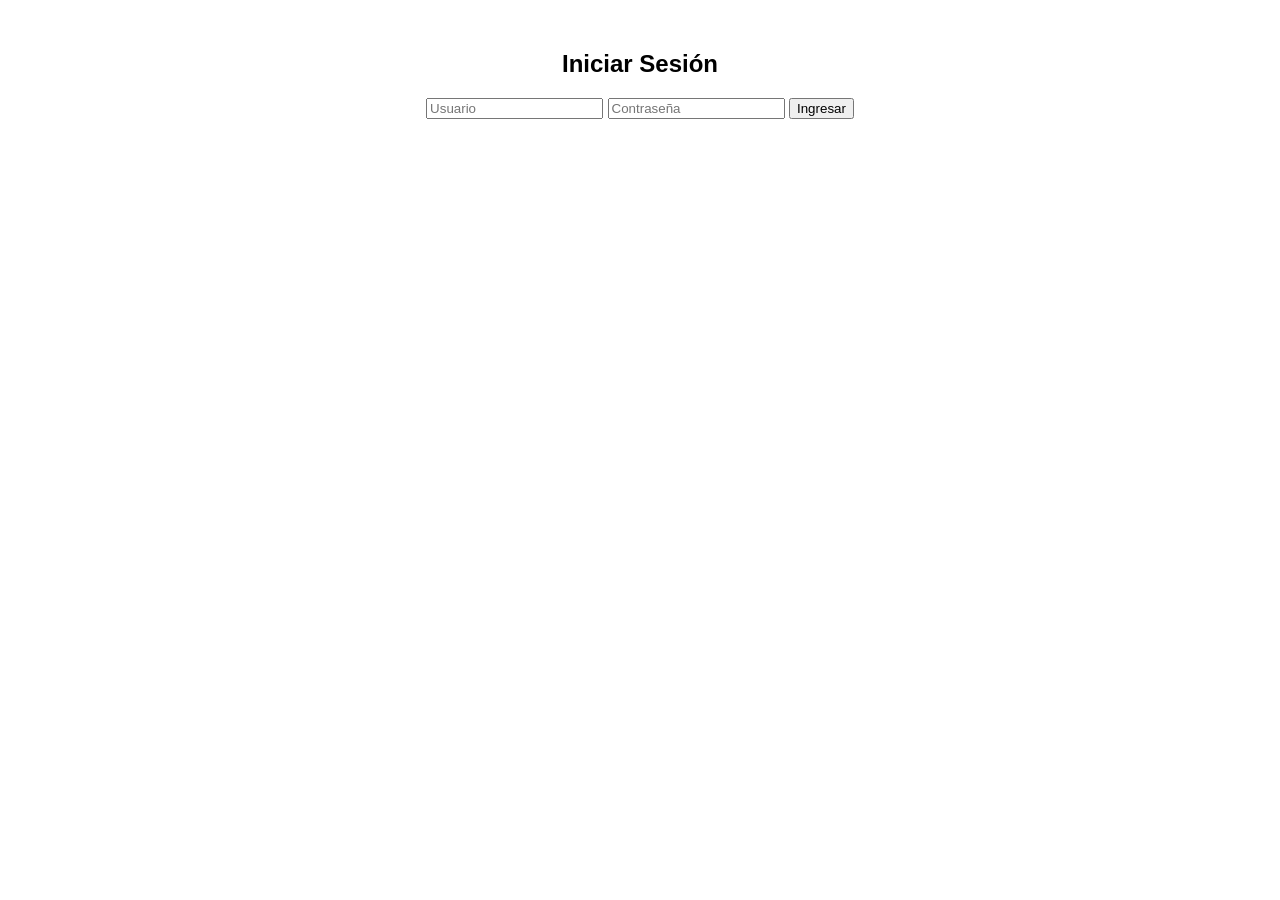
<file: index.html>
<!DOCTYPE html>
<html lang="es">
<head>
    <meta charset="UTF-8">
    <meta name="viewport" content="width=device-width, initial-scale=1.0">
    <title>CRUD con Log</title>
    <style>
        body {
            font-family: Arial, sans-serif;
            text-align: center;
        }
        table {
            width: 60%;
            margin: 20px auto;
            border-collapse: collapse;
        }
        th, td {
            border: 1px solid black;
            padding: 10px;
        }
        .log {
            margin-top: 20px;
            text-align: left;
            width: 60%;
            margin-left: auto;
            margin-right: auto;
            background: #f4f4f4;
            padding: 10px;
            border: 1px solid #ccc;
            display: none;
        }
        .login-container {
            margin-top: 50px;
        }
    </style>
</head>
<body>
    <div id="login-container" class="login-container">
        <h2>Iniciar Sesión</h2>
        <input type="text" id="username" placeholder="Usuario">
        <input type="password" id="password" placeholder="Contraseña">
        <button onclick="login()">Ingresar</button>
    </div>

    <div id="crud-container" style="display: none;">
        <h2>Gestión de Contactos</h2>
        <input type="text" id="name" placeholder="Nombre">
        <input type="text" id="phone" placeholder="Teléfono">
        <button onclick="addEntry()">Agregar</button>
        <br><br>
        <input type="text" id="search" placeholder="Buscar..." oninput="searchEntries()">
        <table>
            <thead>
                <tr>
                    <th>Nombre</th>
                    <th>Teléfono</th>
                    <th>Acciones</th>
                </tr>
            </thead>
            <tbody id="table-body"></tbody>
        </table>
        <button onclick="toggleLog()">Ver Log</button>
        <div class="log" id="log"></div>
    </div>
    
    <script>
        let logArray = [];
        const validUser = "admin";
        const validPass = "1234";

        function login() {
            let username = document.getElementById("username").value;
            let password = document.getElementById("password").value;
            if (username === validUser && password === validPass) {
                document.getElementById("login-container").style.display = "none";
                document.getElementById("crud-container").style.display = "block";
            } else {
                alert("Usuario o contraseña incorrectos");
            }
        }

        function logAction(action) {
            logArray.push(action);
            document.getElementById("log").innerHTML = logArray.join('<br>');
        }

        function toggleLog() {
            let logDiv = document.getElementById("log");
            logDiv.style.display = logDiv.style.display === "none" ? "block" : "none";
        }

        function addEntry() {
            let name = document.getElementById("name").value;
            let phone = document.getElementById("phone").value;
            if (name && phone) {
                let table = document.getElementById("table-body");
                let row = table.insertRow();
                row.insertCell(0).innerText = name;
                row.insertCell(1).innerText = phone;
                let actions = row.insertCell(2);
                actions.innerHTML = '<button onclick="editEntry(this)">Editar</button> <button onclick="deleteEntry(this)">Eliminar</button>';
                logAction(`Agregado: ${name}, ${phone}`);
                document.getElementById("name").value = "";
                document.getElementById("phone").value = "";
            }
        }

        function deleteEntry(btn) {
            let row = btn.parentNode.parentNode;
            let name = row.cells[0].innerText;
            let phone = row.cells[1].innerText;
            row.remove();
            logAction(`Eliminado: ${name}, ${phone}`);
        }

        function editEntry(btn) {
            let row = btn.parentNode.parentNode;
            let name = prompt("Editar Nombre", row.cells[0].innerText);
            let phone = prompt("Editar Teléfono", row.cells[1].innerText);
            if (name && phone) {
                logAction(`Editado: ${row.cells[0].innerText} -> ${name}, ${row.cells[1].innerText} -> ${phone}`);
                row.cells[0].innerText = name;
                row.cells[1].innerText = phone;
            }
        }

        function searchEntries() {
            let filter = document.getElementById("search").value.toLowerCase();
            let rows = document.querySelectorAll("#table-body tr");
            rows.forEach(row => {
                let name = row.cells[0].innerText.toLowerCase();
                let phone = row.cells[1].innerText.toLowerCase();
                row.style.display = name.includes(filter) || phone.includes(filter) ? "" : "none";
            });
        }
    </script>
</body>
</html>
</file>
